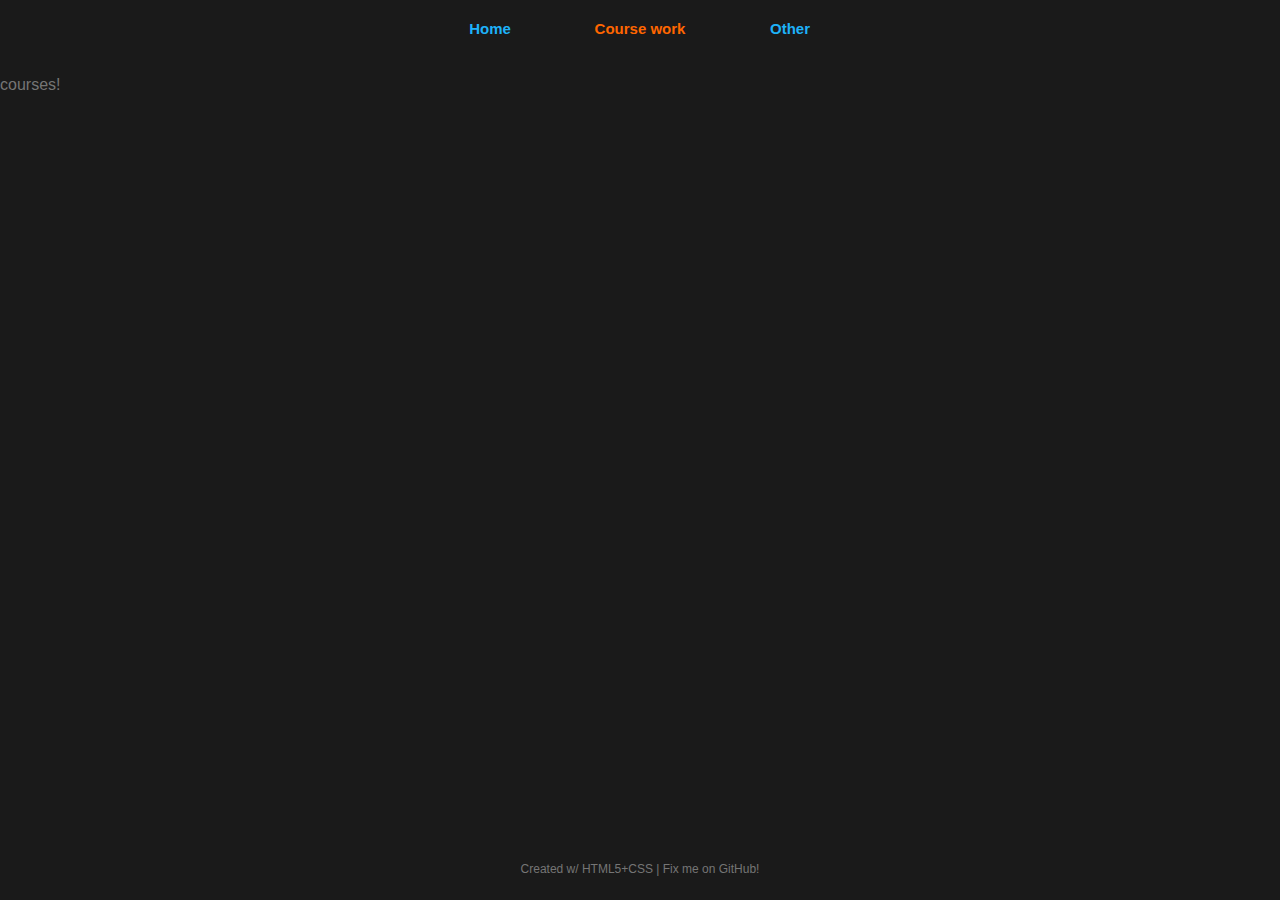
<file: h/courses.html>
<!DOCTYPE html>
<html>
	<head>
		<title>Neil Castelino | Courses</title>
		<meta charset="utf8" content="Neil's Course list">

		<!-- styles -->
		<link rel="stylesheet" type="text/css" href="../styles/style.css">
	</head>
	<body>
		<nav>
			<ul id="navbar">
				<li><a href=../index.html>Home</a></li>
				<li><a class='amber-text' href=courses.html>Course work</a></li>
				<li><a href=other.html>Other</a></li>
			</ul>
		</nav>
		<main>
			<p> courses! </p>
		</main>

		<footer>
			<div>
				<p> Created w/ HTML5+CSS | <a id="footer-a" href=https://github.com/TwistTheNeil/bug-free-computing-machine>Fix me on GitHub!</a> </p>
			</div>
		</footer>
	</body>
</html>
</file>
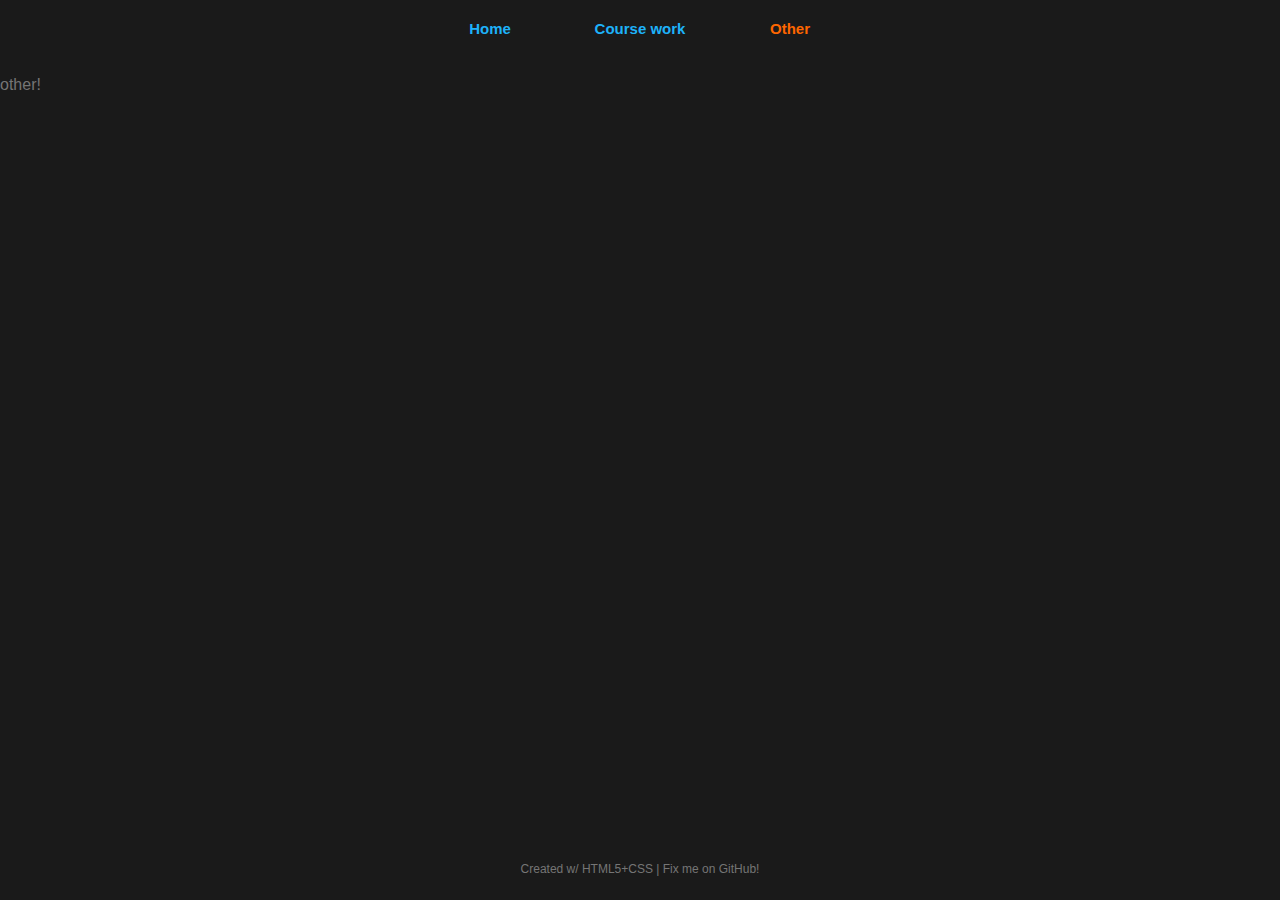
<file: h/other.html>
<!DOCTYPE html>
<html>
	<head>
		<title>Neil Castelino | Other</title>
		<meta charset="utf8" content="Other stuff">

		<!-- styles -->
		<link rel="stylesheet" type="text/css" href="../styles/style.css">
	</head>
	<body>
		<nav>
			<ul id="navbar">
				<li><a href=../index.html>Home</a></li>
				<li><a href=courses.html>Course work</a></li>
				<li><a class='amber-text' href=other.html>Other</a></li>
			</ul>
		</nav>
		<main>
			<p> other! </p>
		</main>

		<footer>
			<div>
				<p> Created w/ HTML5+CSS | <a id="footer-a" href=https://github.com/TwistTheNeil/bug-free-computing-machine>Fix me on GitHub!</a> </p>
			</div>
		</footer>
	</body>
</html>
</file>
<file: styles/style.css>
body {
	background-color: #1a1a1a;
	box-sizing: border-box;
	color: #757575;
	margin: 0;
}

body p {
	font-family: Helvetica;
}

nav {
	background-color: #1a1a1a;
	top: 0;
	height: 60px;
}

nav ul {
	list-style: none;
	margin: 0;
	padding: 0;
	/*padding-top: 7px;*/
	text-align: center;
	font-size: 0px;
}

nav ul li {
	display: inline-block;
	/*padding-top:10px;*/
	top:0;
	padding: 0;
	/*color: #343434;*/
	font-size: 15px;
	/*line-height: 40px;*/
	height: 60px;
	font-family: Helvetica;
/*	border: solid 1px green;*/
	width: 150px;
}

nav ul li::after {
/*	content: "|";*/
	margin-left: 5px;
}

nav ul li a {
	display: block;
	font-weight: bold;
	padding-top:20px;
	color: #1eb2f9;
	text-decoration: none;
	/*margin: 0 auto;*/
	height: 40px;
	transition: .3s background-color;
}

nav ul li a:hover {
	color: #f98d1e;
}

/* For those tabbers among us */
nav ul li a:focus {
	color: #f98d1e;
}

/*.kindacenter {
	height: 25px;
}*/

.first-blockey {
	padding-top: 100px;
}

.parent-blockey {
	width: 75%;
	margin: auto;
	/*border-top: 1px solid #1f1f1f;*/
	border-bottom: 1px solid #343434;
}

.blockey {
	border-left: 1px solid #343434;
/*	border-right: 1px solid #343434;
	background-color: #151515;*/
}

.bigger-text {
	font-size: 18px;
}

.heading {
	display: block;
	padding-top: 3px;
	margin-left: 5px;
}

.blurb {
	display: block;
	padding-top: 3px;
	margin-left: 50px;
}

.blue-text {
	color: #1eb2f9;
}

.green-text {
	color: green;
}

.amber-text {
	color: #ff6600;
}

footer {
	background-color: #1a1a1a;
	position: absolute;
	bottom:0;
	width:100%;
	height:60px;
	margin: auto;
}

footer p {
	text-align: center;
	font-size: 12px;
	padding-top: 10px;
}

footer a {
	color: #757575;
	text-decoration: none;
}

footer a:hover {
	color: #a5a5a5;
}
footer a:focus {
	color: #a5a5a5;
}

@media screen and (max-width: 600px) {
	nav {
		height: 180px;
		background-color: #151515;
	}
	nav ul li {
		display: block;
		width: auto;
	}
	.first-blockey {
		padding-top: 0px;
	}
	.heading {
		padding-top: 0px;
	}
	footer {
		position: fixed;
		background-color: #151515;
		height: 40px;
	}
	footer p {
		padding-top: 0px;
	}
}
</file>
